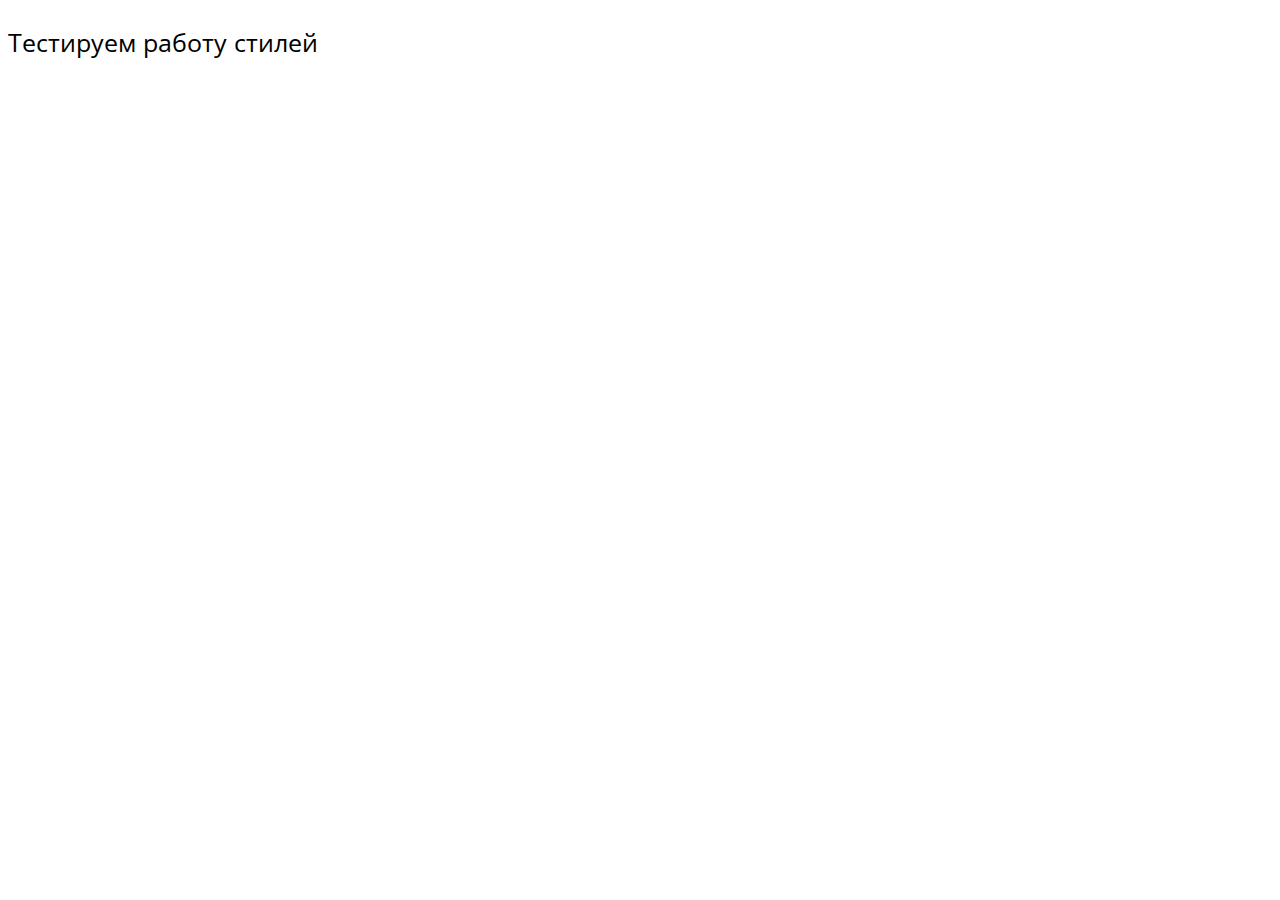
<file: 2_Web_technologies/demo-2.html>
<!DOCTYPE html>
<html lang="ru">

<head>
    <meta charset="UTF-8">
    <meta http-equiv="X-UA-Compatible" content="IE=edge">
    <meta name="viewport" content="width=device-width, initial-scale=1.0">
    <link href="style.css" rel="stylesheet" type="text/css">
    <link href="http://fonts.googleapis.com/css?family=Open+Sans" rel="stylesheet" type='text/css'>
    <title>Тестовая страница css</title>
</head>

<body>
<p>Тестируем работу стилей</p>
</body>

</html>
</file>
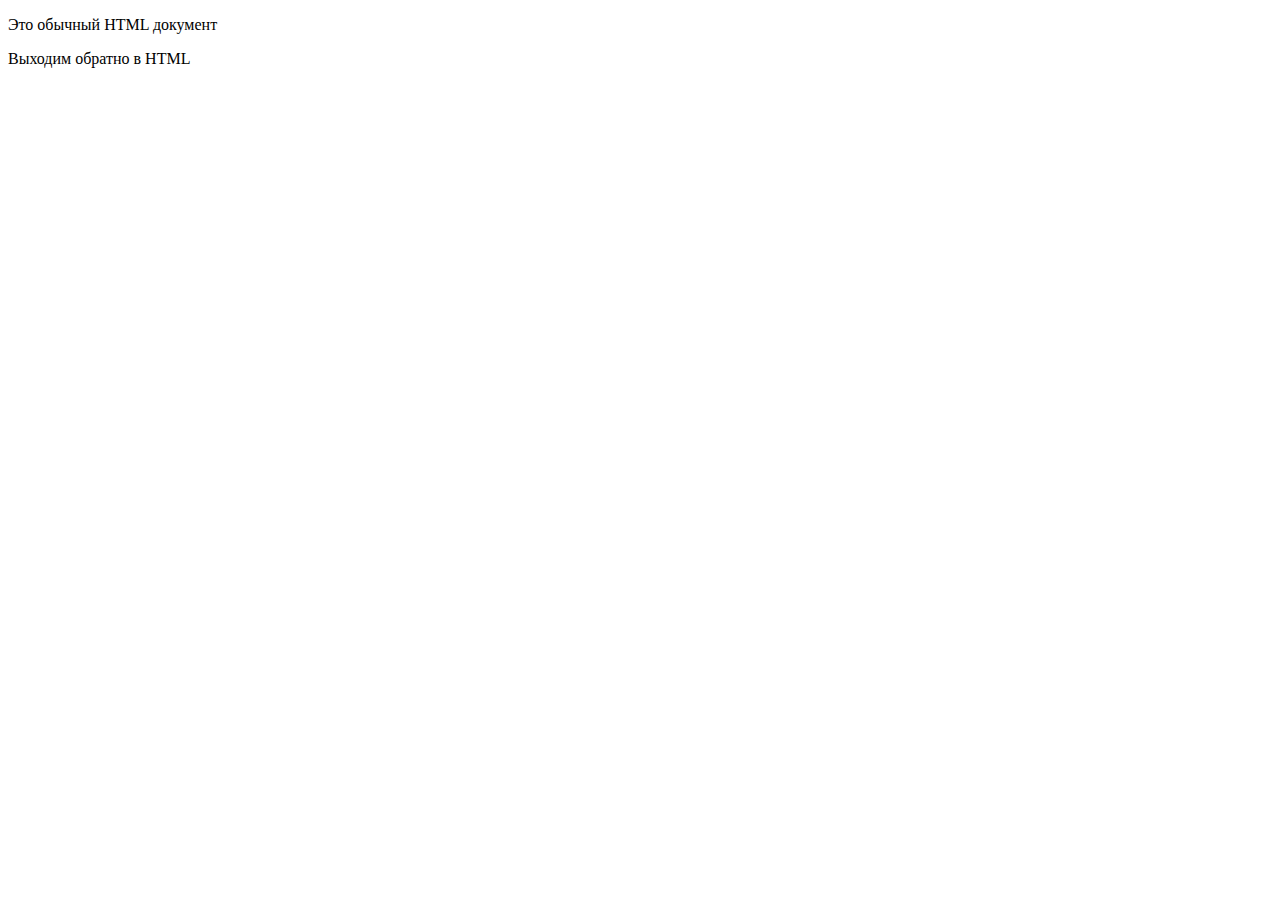
<file: 2_Web_technologies/demo-3.html>
<!DOCTYPE html>
<html lang="ru">
<head>
    <meta charset="UTF-8">
    <title>Тестовая страница</title>
</head>
<body>

<p>Это обычный HTML документ</p>
<script>
 alert ("Привет, мир!");
</script>
<p>Выходим обратно в HTML</p>

</body>
</html>
</file>
<file: 2_Web_technologies/style.css>
html {
    font-size: 25px;
    font-family: "Open Sans", sans-serif;
}
</file>
